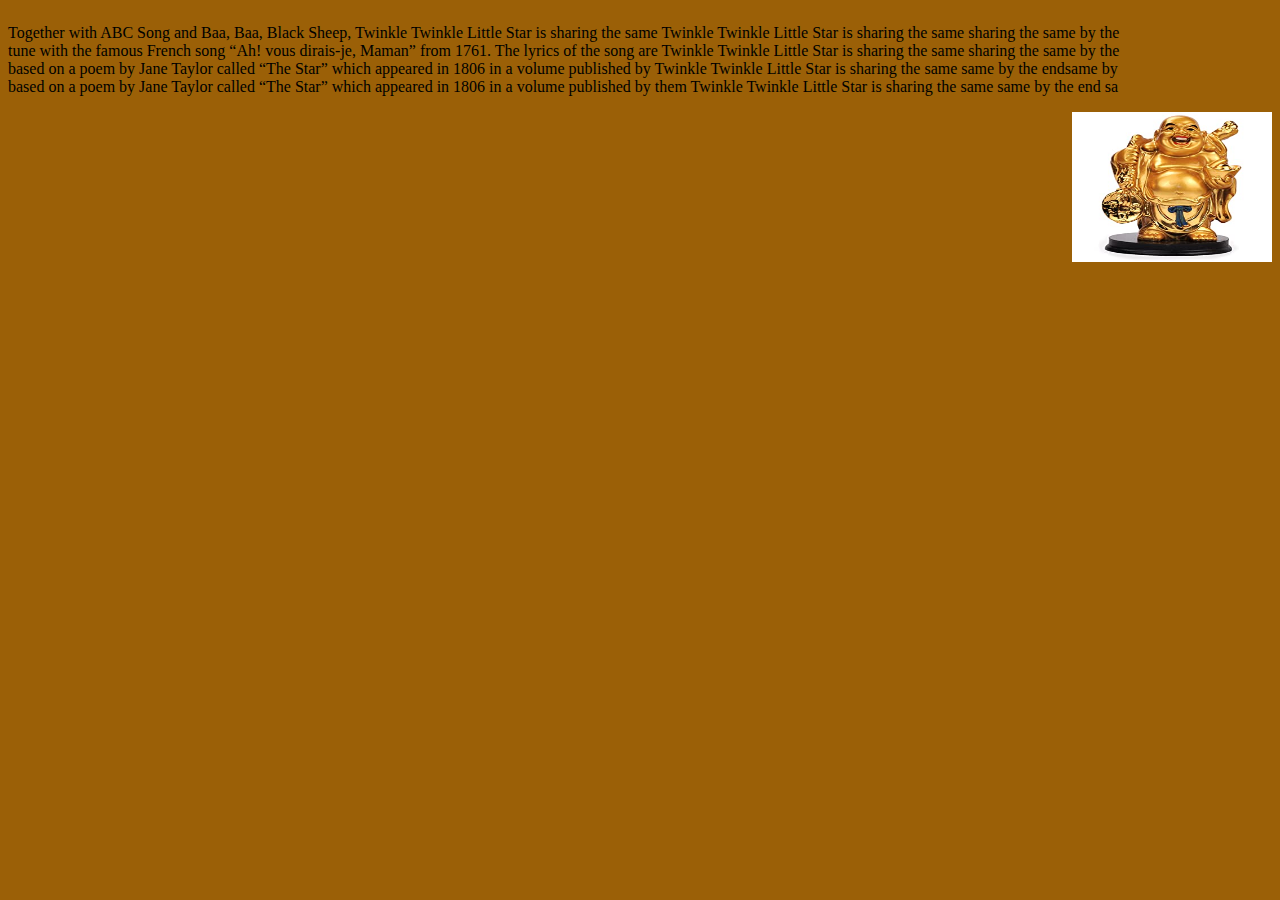
<file: index.html>
<!DOCTYPE html>
<html lang="en">
<head>
    <meta charset="UTF-8">
    <meta http-equiv="X-UA-Compatible" content="IE=edge">
    <meta name="viewport" content="width=device-width, initial-scale=1.0">
    <title>Document</title>
    <link rel="stylesheet" href="style.css">
</head>
<body>
    <header class="hi">
        <div class="wo"><p>
            Together with ABC Song and Baa, Baa, Black Sheep, Twinkle Twinkle Little Star is sharing the same Twinkle Twinkle Little Star is sharing the same sharing the same by the <br>
            tune with the famous French song “Ah! vous dirais-je, Maman” from 1761. The lyrics of the song are  Twinkle Twinkle Little Star is sharing the same sharing the same by the<br>
            based on a poem by Jane Taylor called “The Star” which appeared in 1806 in a volume published by  Twinkle Twinkle Little Star is sharing the same same by the endsame by <br>
            based on a poem by Jane Taylor called “The Star” which appeared in 1806 in a volume published by them  Twinkle Twinkle Little Star is sharing the same same by the end sa<br>
        </p></div>
        
        <div class="image">
            <a href="index2.html"><img src="laughing.jpg" width="200" height="150"></a>
        </div>

    </div>
    

</body>
</html>
</file>
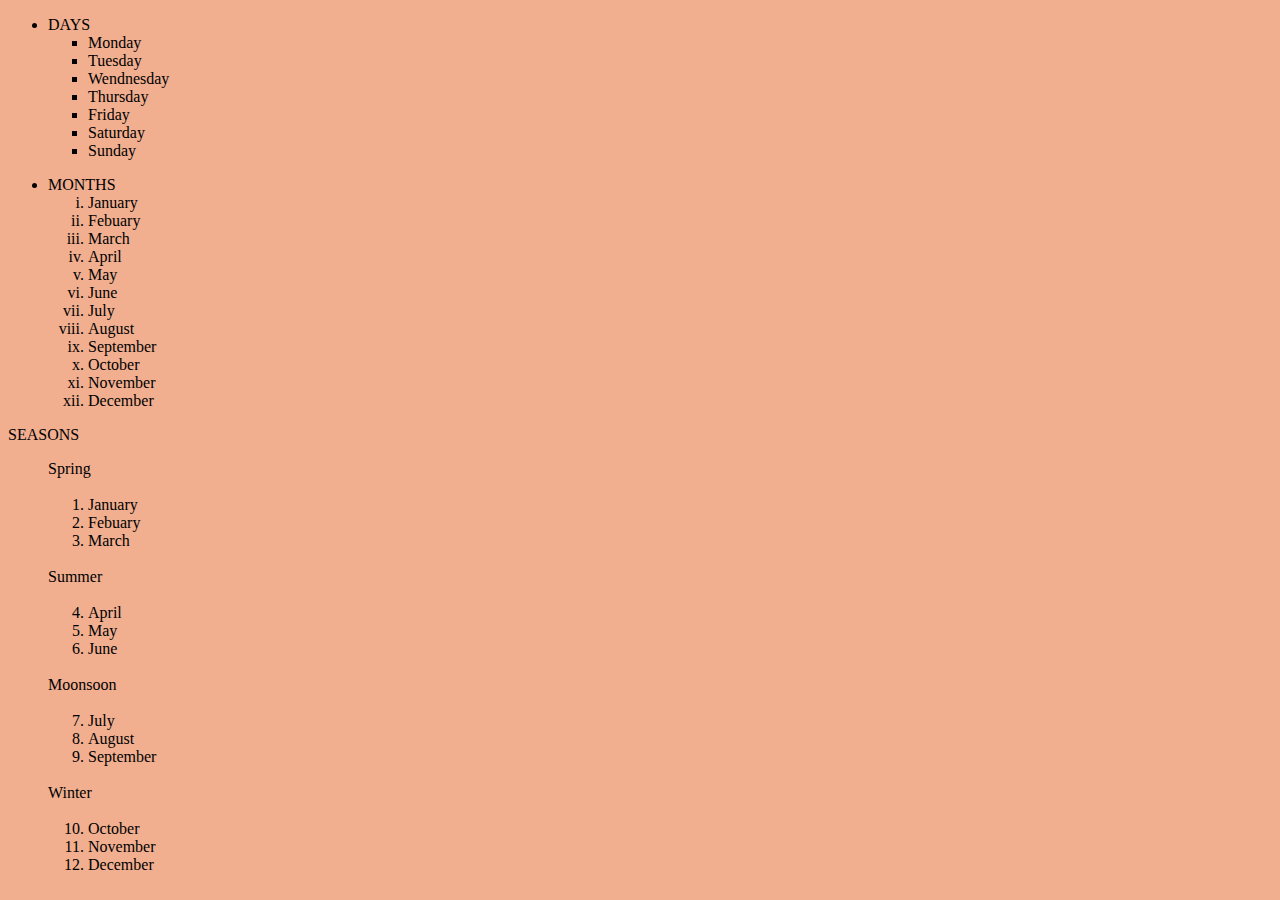
<file: index2.html>
<!DOCTYPE html>
<html lang="en">
<head>
    <meta charset="UTF-8">
    <meta http-equiv="X-UA-Compatible" content="IE=edge">
    <meta name="viewport" content="width=device-width, initial-scale=1.0">
    <title>Document</title>
    <link rel="stylesheet" href="paint.css">
</head>
<body>
    <div class="new">
        <ul>
            <li>DAYS</li>
                <ul type = "square">
                    <li>Monday</li>
                    <li>Tuesday</li>
                    <li>Wendnesday</li>
                    <li>Thursday</li>
                    <li>Friday</li>
                    <li>Saturday</li>
                    <li>Sunday</li>
            </ul>
        </ul>
        <ul>
            <li>MONTHS</li>
                <ol type="i">
                    <li>January</li>
                    <li>Febuary</li>
                    <li>March</li>
                    <li>April</li>
                    <li>May</li>
                    <li>June</li>
                    <li>July</li>
                    <li>August</li>
                    <li>September</li>
                    <li>October</li>
                    <li>November</li>
                    <li>December</li>
            </ol>
        </ul>
            <li>SEASONS</li>
            <ol type="1">
                <dl>
                    <dt>Spring</dt>
                    <br>
                        <ol>
                            <li>January</li>
                            <li>Febuary</li>
                            <li>March</li>
                            <br>
                        </ol>
                    <dt>Summer</dt>
                    <br>
                        <ol start="4">
                            <li>April</li>
                            <li>May</li>
                            <li>June</li>
                            <br>
                        </ol>
                    <dt>Moonsoon</dt>
                    <br>
                        <ol start="7">
                            <li>July</li>
                            <li>August</li>
                            <li>September</li>
                            <br>
                        </ol>
                    <dt>Winter</dt>
                    <br>
                        <ol start="10">
                            <li>October</li>
                            <li>November</li>
                            <li>December</li>
                        </ol>
                </dl>


    </div>
</body>
</html>
</file>
<file: style.css>
body{
    background-color: rgb(155, 96, 7);

}
.wo{
    float: left;
    size: 20px;
}
.image{
    float: right;
}
</file>
<file: paint.css>
body{
    background-color: rgb(241, 175, 144);
}
</file>
